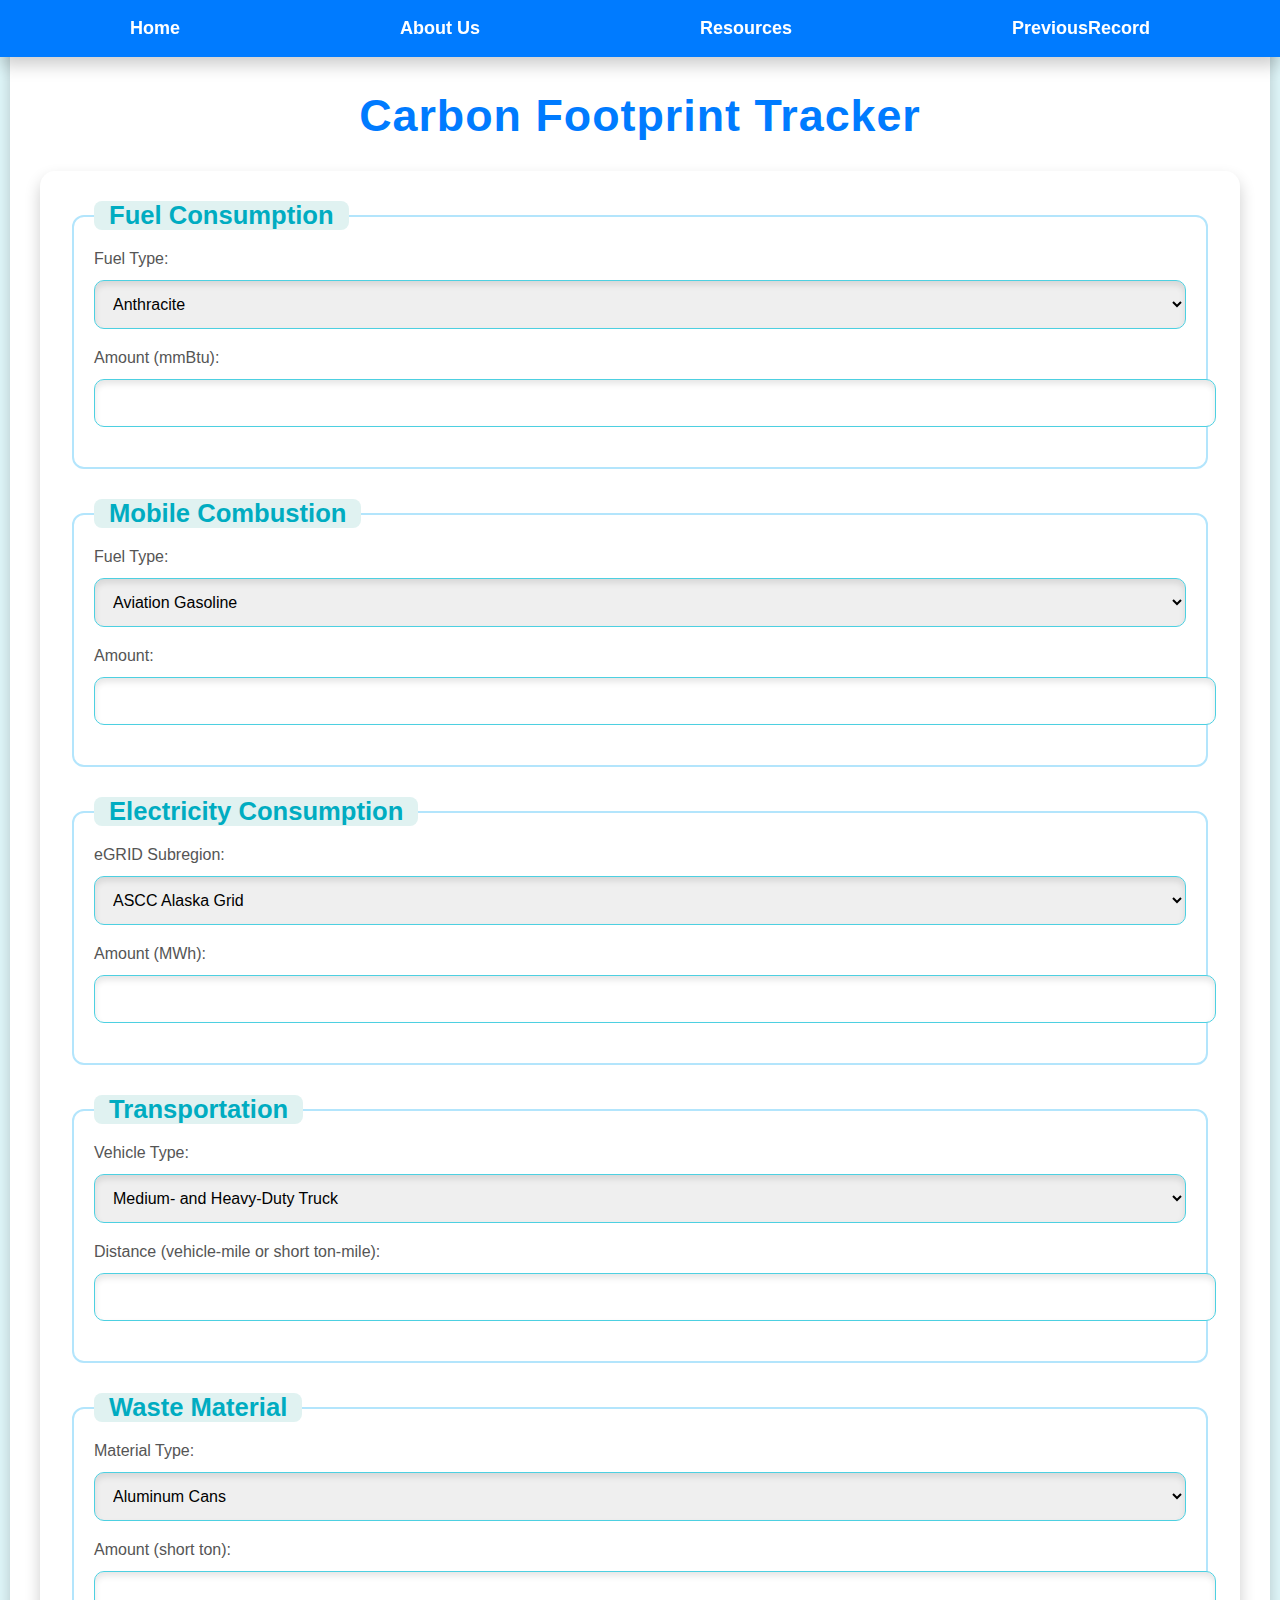
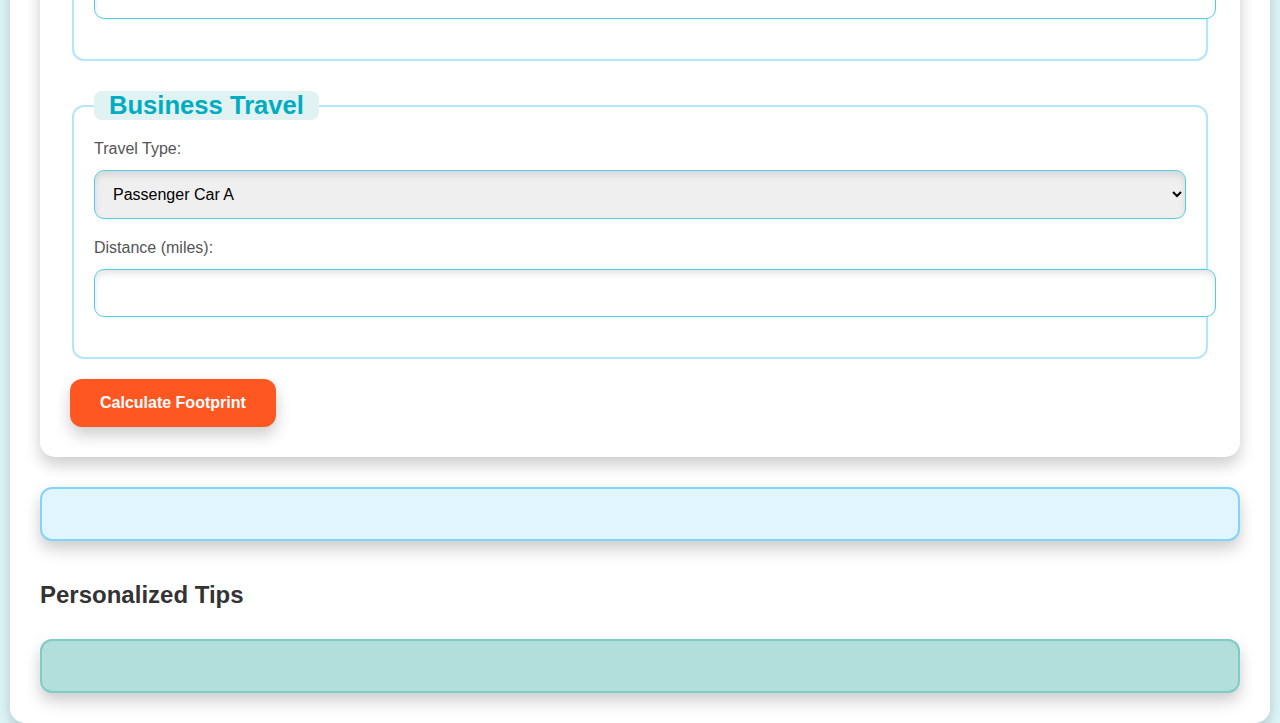
<file: index.html>
<!DOCTYPE html>
<html lang="en">
<head>
    <meta charset="UTF-8">
    <meta name="viewport" content="width=device-width, initial-scale=1.0">
    <title>Carbon Footprint Tracker</title>
    <link rel="stylesheet" href="styles.css">
</head>
<body>
    <nav style="position: fixed ;top: 0px; width: 100%;;">
        <ul style="display: flex; justify-content: space-around; margin-left: 20px;margin-right: 20px;">
            <li><a href="index.html">Home</a></li>
            <li><a href="About team.html">About Us</a></li>
            <li><a href="Resources.html">Resources</a></li>
            <li><a href="PreviousRecord.html">PreviousRecord</a></li>
        </ul>
    </nav>
    <div class="container" style="margin-top: 30px;">
    <h1>Carbon Footprint Tracker</h1>
        

        <form id="carbon-footprint-form">
            <fieldset>
                <legend>Fuel Consumption</legend>
                <label for="fuel-type">Fuel Type:</label>
                <select id="fuel-type">
                    <option value="coal-anthracite">Anthracite</option>
                    <option value="coal-bituminous">Bituminous</option>
                    <option value="coal-sub-bituminous">Sub-bituminous</option>
                    <option value="coal-lignite">Lignite</option>
                    <option value="coal-mixed-commercial">Mixed (Commercial Sector)</option>
                    <option value="coal-mixed-electric">Mixed (Electric Power Sector)</option>
                    <option value="coal-mixed-industrial-coking">Mixed (Industrial Coking)</option>
                    <option value="coal-mixed-industrial">Mixed (Industrial Sector)</option>
                    <option value="coal-coke">Coal Coke</option>
                </select>

                <label for="fuel-amount">Amount (mmBtu):</label>
                <input type="number" id="fuel-amount" step="any">
            </fieldset>

            <fieldset  style="margin-top: 30px;">
                <legend>Mobile Combustion</legend>
                <label for="mobile-fuel-type">Fuel Type:</label>
                <select id="mobile-fuel-type">
                    <option value="aviation-gasoline">Aviation Gasoline</option>
                    <option value="biodiesel">Biodiesel (100%)</option>
                    <option value="cng">Compressed Natural Gas (CNG)</option>
                    <option value="diesel-fuel">Diesel Fuel</option>
                    <option value="ethanol">Ethanol (100%)</option>
                    <option value="kerosene-jet">Kerosene-Type Jet Fuel</option>
                    <option value="lng">Liquefied Natural Gas (LNG)</option>
                    <option value="lpg">Liquefied Petroleum Gases (LPG)</option>
                    <option value="motor-gasoline">Motor Gasoline</option>
                    <option value="residual-fuel-oil">Residual Fuel Oil</option>
                </select>

                <label for="mobile-fuel-amount">Amount:</label>
                <input type="number" id="mobile-fuel-amount" step="any">
            </fieldset>

            <fieldset style="margin-top: 30px;">
                <legend>Electricity Consumption</legend>
                <label for="egrid-subregion">eGRID Subregion:</label>
                <select id="egrid-subregion">
                    <option value="ASCC-Alaska">ASCC Alaska Grid</option>
                    <option value="ASCC-Miscellaneous">ASCC Miscellaneous</option>
                    <option value="WECC-Southwest">WECC Southwest</option>
                    <option value="WECC-California">WECC California</option>
                    <option value="ERCOT-All">ERCOT All</option>
                    <option value="FRCC-All">FRCC All</option>
                    <option value="HICC-Miscellaneous">HICC Miscellaneous</option>
                    <option value="HICC-Oahu">HICC Oahu</option>
                    <option value="MRO-East">MRO East</option>
                    <option value="MRO-West">MRO West</option>
                    <option value="NPCC-New-England">NPCC New England</option>
                    <option value="WECC-Northwest">WECC Northwest</option>
                    <option value="NPCC-NYC-Westchester">NPCC NYC/Westchester</option>
                    <option value="NPCC-Long-Island">NPCC Long Island</option>
                    <option value="NPCC-Upstate-NY">NPCC Upstate NY</option>
                    <option value="Puerto-Rico-Miscellaneous">Puerto Rico Miscellaneous</option>
                    <option value="RFC-East">RFC East</option>
                    <option value="RFC-Michigan">RFC Michigan</option>
                    <option value="RFC-West">RFC West</option>
                    <option value="WECC-Rockies">WECC Rockies</option>
                    <option value="SPP-North">SPP North</option>
                    <option value="SPP-South">SPP South</option>
                    <option value="SERC-Mississippi-Valley">SERC Mississippi Valley</option>
                    <option value="SERC-Midwest">SERC Midwest</option>
                    <option value="SERC-South">SERC South</option>
                    <option value="SERC-Tennessee-Valley">SERC Tennessee Valley</option>
                    <option value="SERC-Virginia-Carolina">SERC Virginia/Carolina</option>
                    <option value="US-Average">US Average</option>
                </select>

                <label for="electricity-amount">Amount (MWh):</label>
                <input type="number" id="electricity-amount" step="any">
            </fieldset>

            <fieldset style="margin-top: 30px;">
                <legend>Transportation</legend>
                <label for="vehicle-type">Vehicle Type:</label>
                <select id="vehicle-type">
                    <option value="medium-heavy-truck">Medium- and Heavy-Duty Truck</option>
                    <option value="passenger-car">Passenger Car A</option>
                    <option value="light-duty-truck">Light-Duty Truck B</option>
                    <option value="medium-heavy-truck-c">Medium- and Heavy-Duty Truck C</option>
                    <option value="rail">Rail</option>
                    <option value="waterborne-craft">Waterborne Craft</option>
                    <option value="aircraft">Aircraft</option>
                </select>

                <label for="vehicle-distance">Distance (vehicle-mile or short ton-mile):</label>
                <input type="number" id="vehicle-distance" step="any">
            </fieldset>

            <fieldset style="margin-top: 30px;">
                <legend>Waste Material</legend>
                <label for="material-type">Material Type:</label>
                <select id="material-type">
                    <option value="aluminum-cans">Aluminum Cans</option>
                    <option value="aluminum-ingot">Aluminum Ingot</option>
                    <option value="steel-cans">Steel Cans</option>
                    <option value="copper-wire">Copper Wire</option>
                    <option value="glass">Glass</option>
                    <option value="hdpe">HDPE</option>
                    <option value="ldpe">LDPE</option>
                    <option value="pet">PET</option>
                    <option value="lldpe">LLDPE</option>
                    <option value="pp">PP</option>
                    <option value="ps">PS</option>
                    <option value="pvc">PVC</option>
                    <option value="pla">PLA</option>
                    <option value="corrugated-containers">Corrugated Containers</option>
                </select>

                <label for="material-amount">Amount (short ton):</label>
                <input type="number" id="material-amount" step="any">
            </fieldset>

            <fieldset style="margin-top: 30px;">
                <legend>Business Travel</legend>
                <label for="travel-type">Travel Type:</label>
                <select id="travel-type">
                    <option value="passenger-car">Passenger Car A</option>
                    <option value="light-duty-truck">Light-Duty Truck B</option>
                    <option value="motorcycle">Motorcycle</option>
                    <option value="intercity-rail-northeast">Intercity Rail - Northeast Corridor C</option>
                    <option value="intercity-rail-other">Intercity Rail - Other Routes C</option>
                    <option value="intercity-rail-national">Intercity Rail - National Average C</option>
                    <option value="commuter-rail">Commuter Rail D</option>
                    <option value="transit-rail">Transit Rail (i.e., Subway, Tram) E</option>
                    <option value="bus">Bus</option>
                    <option value="air-travel-short-haul">Air Travel - Short Haul (&lt; 300 miles)</option>
                    <option value="air-travel-medium-haul">Air Travel - Medium Haul (&gt;= 300 miles, &lt; 2300 miles)</option>
                    <option value="air-travel-long-haul">Air Travel - Long Haul (&gt;= 2300 miles)</option>
                </select>

                <label for="travel-distance">Distance (miles):</label>
                <input type="number" id="travel-distance" step="any">
            </fieldset>

            <button style="margin-top: 20px;display: flex; justify-content: flex-end; justify-items: flex-end;" type="button" onclick="calculateCarbonFootprint()">Calculate Footprint</button>
        </form>

        <div id="result"></div>
        <div id="previous-footprint"></div>
        <section>
            <h2>Personalized Tips</h2>
            <div id="personalized-tips"></div>
        </section>

        
    </div>
    <script src="script.js"></script>
</body>
</html>
</file>
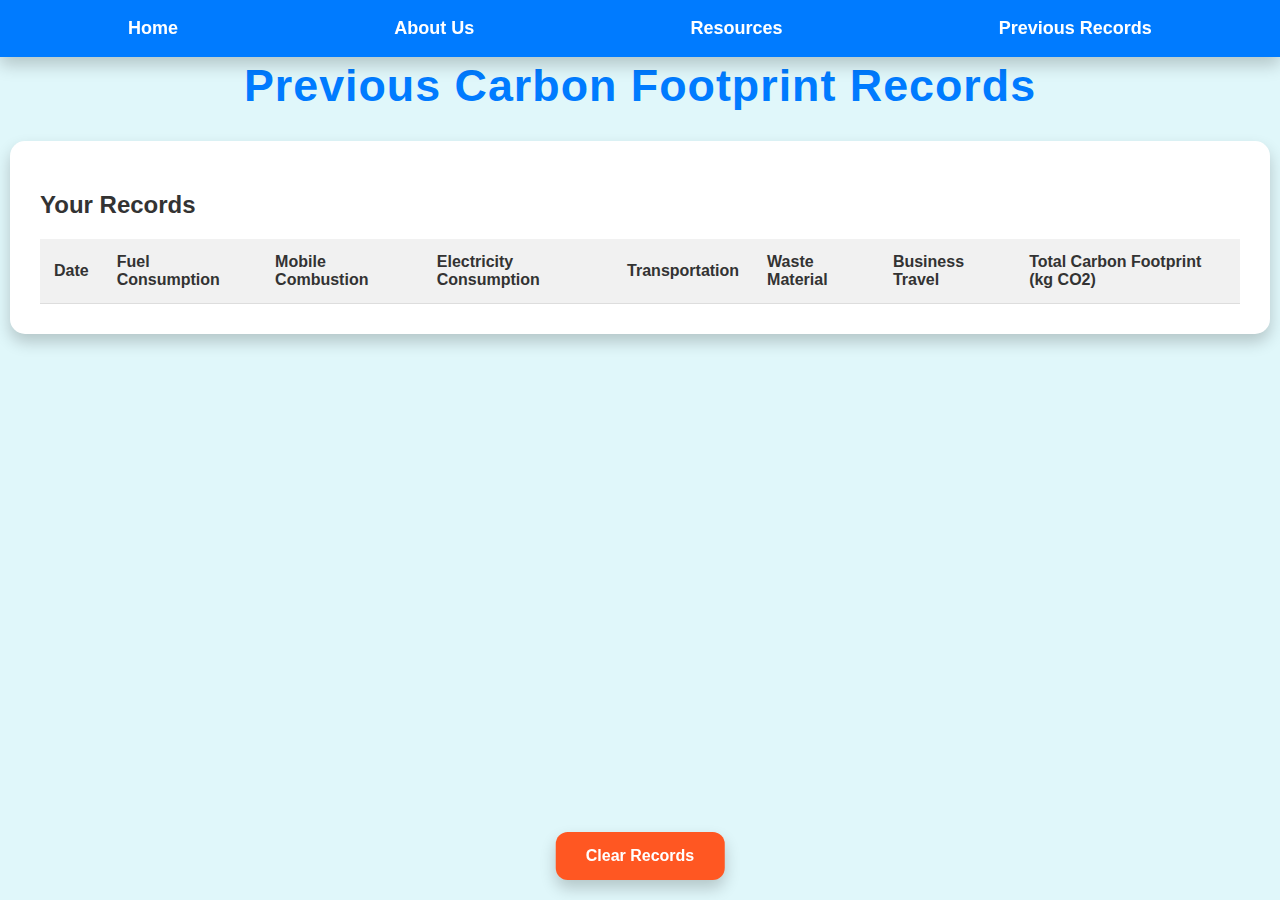
<file: PreviousRecord.html>
<!DOCTYPE html>
<html lang="en">
<head>
    <meta charset="UTF-8">
    <meta name="viewport" content="width=device-width, initial-scale=1.0">
    <title>Previous Records</title>
    <link rel="stylesheet" href="styles.css">
</head>
<body>
    <nav style="position: fixed ;top: 0px; width: 100%;">
        <ul style="display: flex; justify-content: space-around; margin-left: 20px;margin-right: 20px;">
            <li><a href="index.html">Home</a></li>
            <li><a href="About team.html">About Us</a></li>
            <li><a href="Resources.html">Resources</a></li>
            <li><a href="PreviousRecord.html">Previous Records</a></li>
        </ul>
    </nav>
    <h1 style="margin-top: 60px;" >Previous Carbon Footprint Records</h1>

    <div class="container">
        <h2>Your Records</h2>
        <button id="clear-records-button">Clear Records</button> <!-- Added button -->
        <table id="records-table">
            <thead>
                <tr>
                    <th>Date</th>
                    <th>Fuel Consumption</th>
                    <th>Mobile Combustion</th>
                    <th>Electricity Consumption</th>
                    <th>Transportation</th>
                    <th>Waste Material</th>
                    <th>Business Travel</th>
                    <th>Total Carbon Footprint (kg CO2)</th>
                </tr>
            </thead>
            <tbody>
                <!-- Records will be dynamically inserted here -->
            </tbody>
        </table>
    </div>
    <script src="script.js"></script>
</body>
</html>
</file>
<file: styles.css>
body {
    font-family: 'Arial', sans-serif;
    margin: 0;
    padding: 0;
    background-color: #e0f7fa;
    color: #333;
}

.container {
    max-width: 1200px;
    margin: auto;
    padding: 30px;
    background: #ffffff;
    border-radius: 15px;
    box-shadow: 0 8px 16px rgba(0, 0, 0, 0.2);
    overflow: hidden;
}

h1 {
    text-align: center;
    color: #007bff;
    margin-top: 30px;
    font-size: 2.8em;
    font-weight: 900;
    letter-spacing: 1px;
}

form {
    background: #ffffff;
    padding: 30px;
    margin-bottom: 30px;
    border-radius: 15px;
    box-shadow: 0 8px 16px rgba(0, 0, 0, 0.2);
}

fieldset {
    border: 2px solid #b3e5fc;
    padding: 20px;
    border-radius: 12px;
}

legend {
    font-weight: bold;
    font-size: 1.6em;
    color: #00acc1;
    padding: 0 15px;
    background: #e0f2f1;
    border-radius: 8px;
}

label {
    display: block;
    margin-bottom: 12px;
    color: #555;
}

input[type="number"], select {
    width: 100%;
    padding: 14px;
    margin-bottom: 20px;
    border: 1px solid #4dd0e1;
    border-radius: 10px;
    box-shadow: inset 0 4px 6px rgba(0, 0, 0, 0.1);
    font-size: 16px;
}

button {
    background-color: #ff5722;
    color: #ffffff;
    border: none;
    padding: 15px 30px;
    cursor: pointer;
    border-radius: 12px;
    font-size: 16px;
    transition: background-color 0.3s ease, transform 0.2s ease;
    font-weight: 700;
    box-shadow: 0 8px 16px rgba(0, 0, 0, 0.2);
}

button:hover {
    background-color: #e64a19;
    transform: translateY(-2px);
}

button:active {
    background-color: #d32f2f;
    transform: translateY(0);
}

#result, #previous-footprint, #personalized-tips {
    margin-top: 30px;
}

#result {
    background: #e1f5fe;
    padding: 25px;
    border-radius: 12px;
    border: 2px solid #81d4fa;
    box-shadow: 0 8px 16px rgba(0, 0, 0, 0.2);
}

#personalized-tips {
    background: #b2dfdb;
    color: #004d40;
    padding: 25px;
    border-radius: 12px;
    border: 2px solid #80cbc4;
    box-shadow: 0 8px 16px rgba(0, 0, 0, 0.2);
}

section {
    margin-top: 40px;
}

nav {
    background-color: #007bff;
    overflow: hidden;
    box-shadow: 0 8px 16px rgba(0, 0, 0, 0.2);
}

nav ul {
    display: flex;
    list-style-type: none;
    margin: 0;
    padding: 0;
}

nav ul li {
    margin: 0;
}

nav ul li a {
    display: block;
    color: #ffffff;
    text-align: center;
    padding: 18px 26px;
    text-decoration: none;
    font-size: 18px;
    transition: background-color 0.3s ease, color 0.3s ease;
    font-weight: 700;
}

nav ul li a:hover {
    background-color: #0056b3;
    color: #e0e0e0;
}

.members {
    border: 3px solid #007bff;
    padding: 20px;
    margin: 20px 10px;
    border-radius: 12px;
    background: linear-gradient(135deg, #b3e5fc, #ffffff);
    box-shadow: 0 8px 16px rgba(0, 0, 0, 0.2);
}

#mem {
    color: #ffffff;
    font-family: 'Arial Black', sans-serif;
    text-align: center;
    text-transform: uppercase;
    letter-spacing: 2px;
    padding: 20px 0;
    margin: 10px 10px 20px 10px;
    background: linear-gradient(135deg, #007bff, #00c853);
    border-radius: 15px;
    box-shadow: 0 8px 16px rgba(0, 0, 0, 0.3);
    font-size: 2em;
}

#clear-records-button {
    position: fixed;
    bottom: 20px;
    left: 50%;
    transform: translateX(-50%);
    background-color: #ff5722;
    color: #ffffff;
    border: none;
    padding: 15px 30px;
    cursor: pointer;
    border-radius: 12px;
    font-size: 16px;
    transition: background-color 0.3s ease, transform 0.2s ease;
    font-weight: 700;
    box-shadow: 0 8px 16px rgba(0, 0, 0, 0.2);
    z-index: 1000; 
}
    
#records-table {
    width: 100%;
    border-collapse: collapse;
    margin-top: 20px;
}

#records-table th, #records-table td {
    padding: 14px;
    text-align: left;
    border-bottom: 1px solid #ddd;
}

#records-table th {
    background-color: #f1f1f1;
    font-weight: 700;
}

#records-table tr:nth-child(even) {
    background-color: #f9f9f9;
}

#articleLinks {
    list-style-type: none;
    padding: 0;
    margin: 30px 0;
}

#articleLinks li {
    margin-bottom: 10px;
}

#articleLinks a {
    color: #e94a0b;
    text-decoration: none;
    font-size: 16px;
    font-weight: 700;
    transition: color 0.3s ease, text-decoration 0.3s ease;
    display: block;
    padding: 12px;
    border-radius: 12px;
}

#articleLinks a:hover {
    color: #dc6c16;
    text-decoration: underline;
    background-color: #e3f2fd;
}

#clear-records-button:hover {
    background-color: #e64a19;
}
</file>
